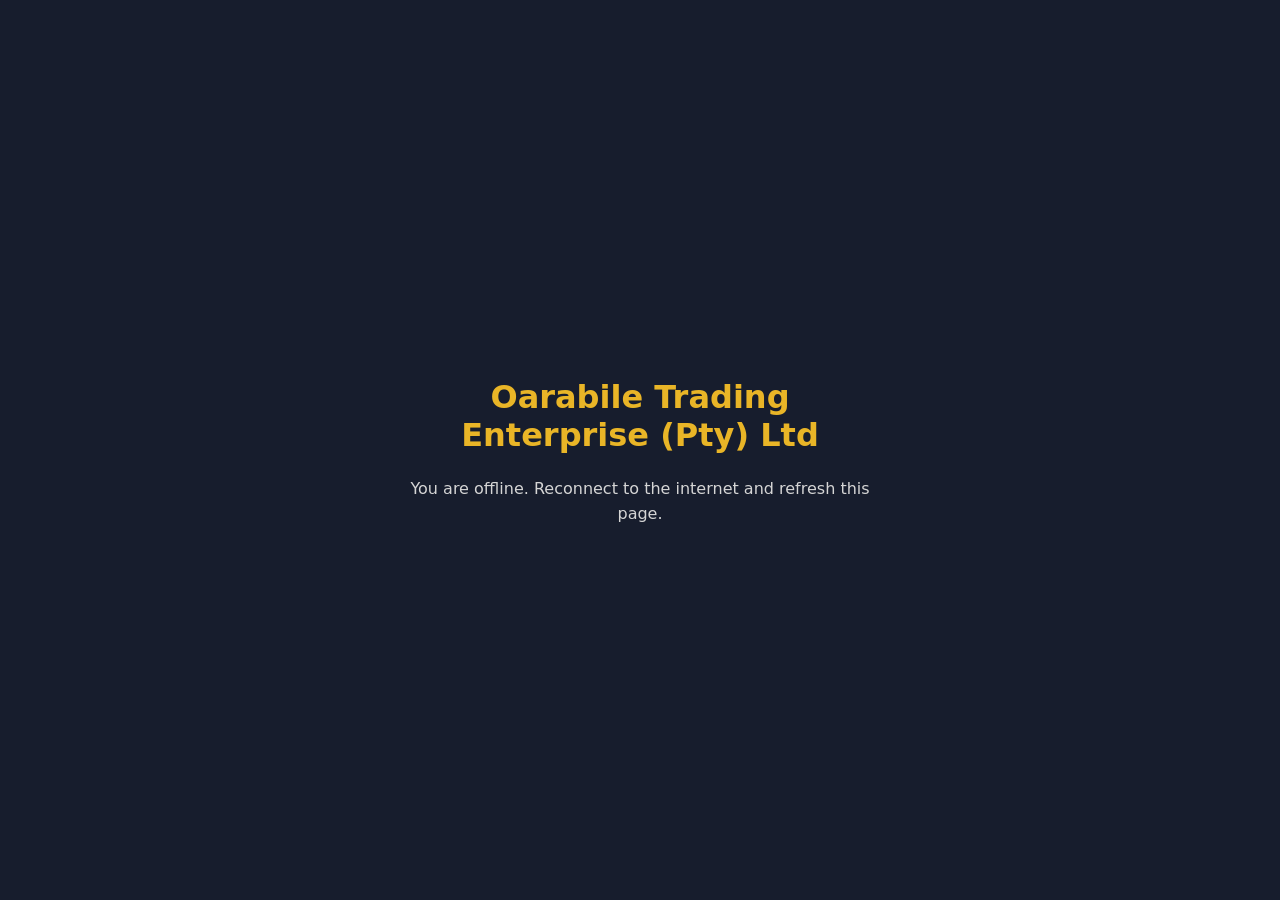
<file: public/offline.html>
<!doctype html><html lang="en"><head><meta charset="UTF-8"/><meta name="viewport" content="width=device-width,initial-scale=1"/><meta name="theme-color" content="#e9b527"/><title>Oarabile Trading Enterprise (Pty) Ltd · Offline</title><style>body{margin:0;min-height:100vh;display:grid;place-items:center;background:#171d2d;color:#fff;font-family:system-ui,sans-serif;text-align:center}main{padding:2rem;max-width:30rem}h1{color:#e9b527}p{color:#d5d5d5;line-height:1.6}</style></head><body><main><h1>Oarabile Trading Enterprise (Pty) Ltd</h1><p>You are offline. Reconnect to the internet and refresh this page.</p></main></body></html>
</file>
